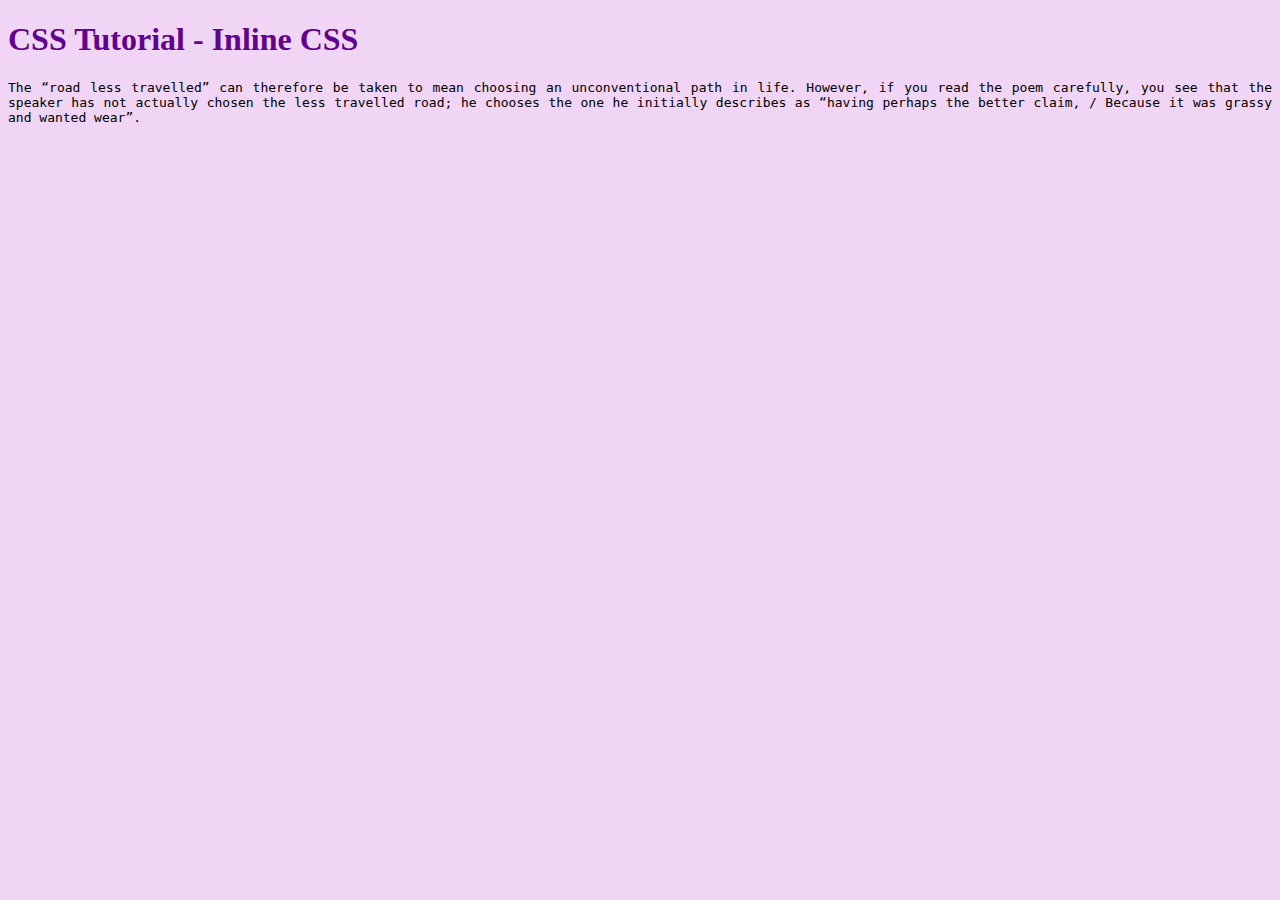
<file: css.tutor/index.html>
<!DOCTYPE html>
<html>
<head>
	<title>Cascading Style Sheet Tutorial</title>
	<link rel="stylesheet" href="css/style.css">
</head>
<body>
	<h1>CSS Tutorial - Inline CSS</h1>

	<p style="text-align: justify;">The “road less travelled” can therefore be taken to mean choosing an unconventional path in life. However, if you read the poem carefully, you see that the speaker has not actually chosen the less travelled road; he chooses the one he initially describes as “having perhaps the better claim, / Because it was grassy and wanted wear”.</p>

</body>
</html>
</file>
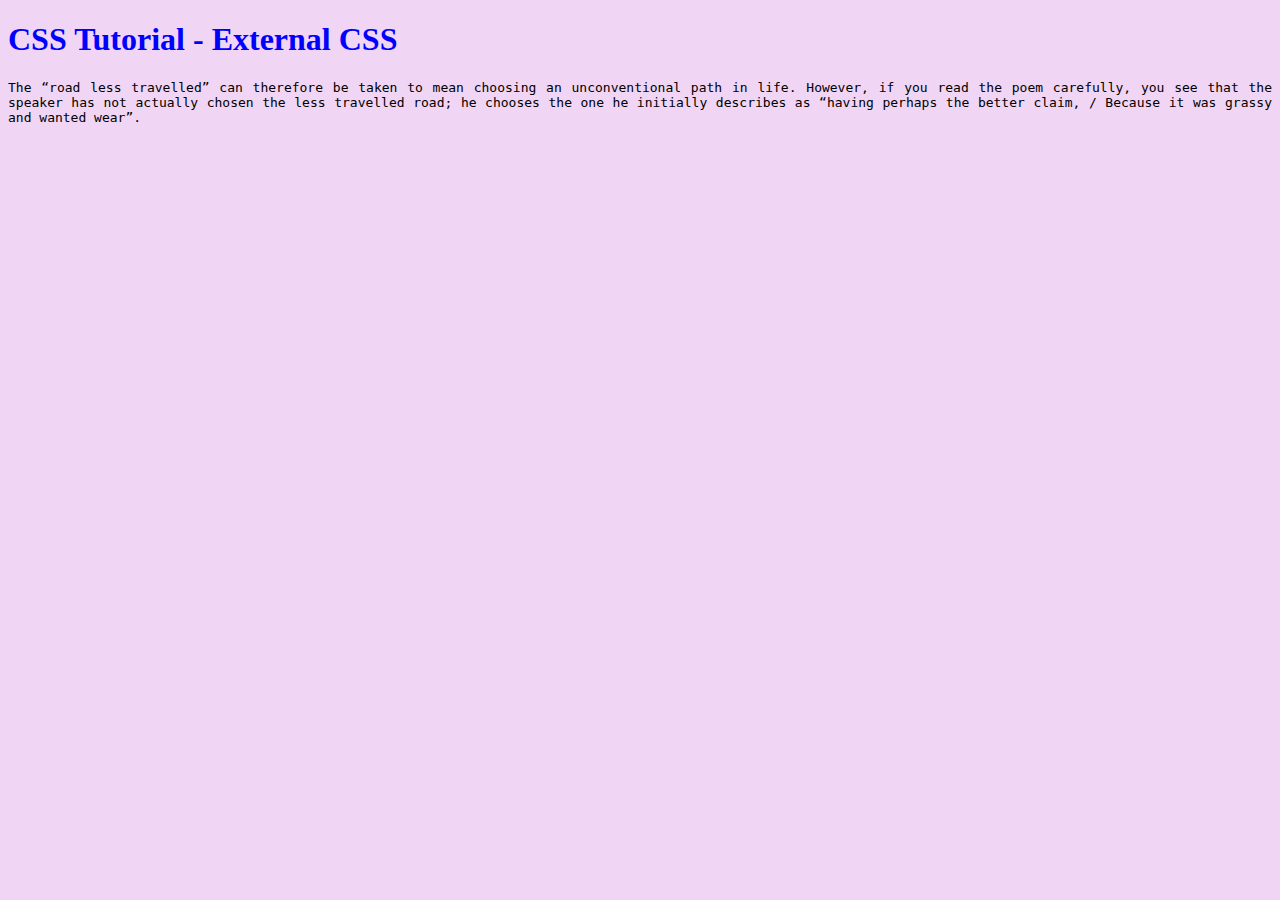
<file: css.tutor/external.css.html>
<!DOCTYPE html>
<html>
<head>
	<title>Cascading Style Sheet Tutorial</title>
	<link rel="stylesheet"  href="css/style.css">
	<style>
		h1 {color:green;}
	</style>

</head>
<body>

<h1 style="color:blue;">CSS Tutorial - External CSS</h1>

<p>The “road less travelled” can therefore be taken to mean choosing an unconventional path in life. However, if you read the poem carefully, you see that the speaker has not actually chosen the less travelled road; he chooses the one he initially describes as “having perhaps the better claim, / Because it was grassy and wanted wear”.</p>

</body>
</html>
</file>
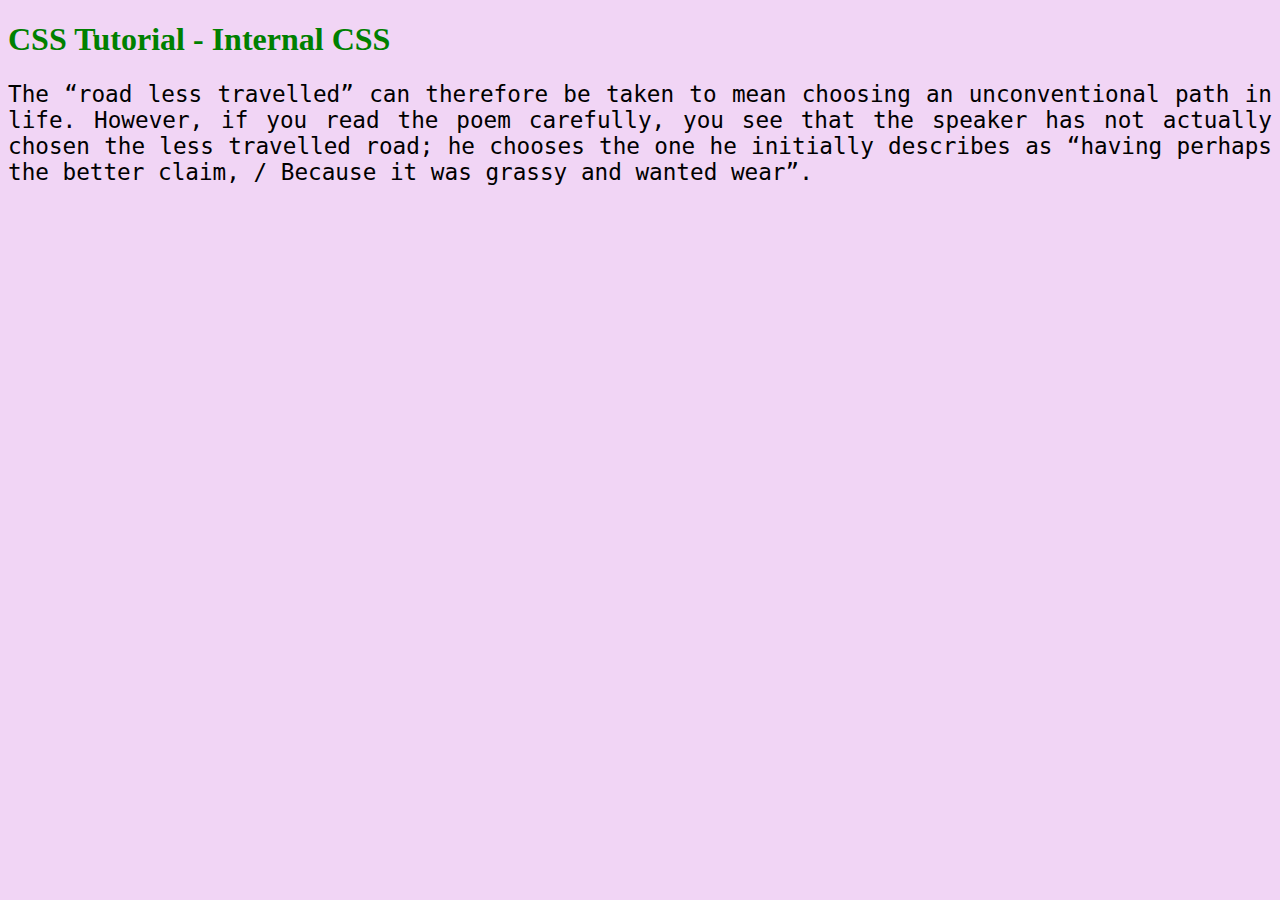
<file: css.tutor/internal.css.html>
<!DOCTYPE html>
<html>
<head>
	<title>Cascading Style Sheet Tutorial</title>
	<link rel="stylesheet" href="css/style.css">
	<style>
		h1{color:green;}

		p{font-size:17pt;}
	</style>
	
</head>
<body>

<h1>CSS Tutorial - Internal CSS</h1>

<P>The “road less travelled” can therefore be taken to mean choosing an unconventional path in life. However, if you read the poem carefully, you see that the speaker has not actually chosen the less travelled road; he chooses the one he initially describes as “having perhaps the better claim, / Because it was grassy and wanted wear”.</P>

</body>
</html>
</file>
<file: css.tutor/css/style.css>
body{
	background-color: #f1d5f5;
}

h1{
	color: #61038c;
}

p{
	text-align: justify;
	font-family: monospace;
}
</file>
